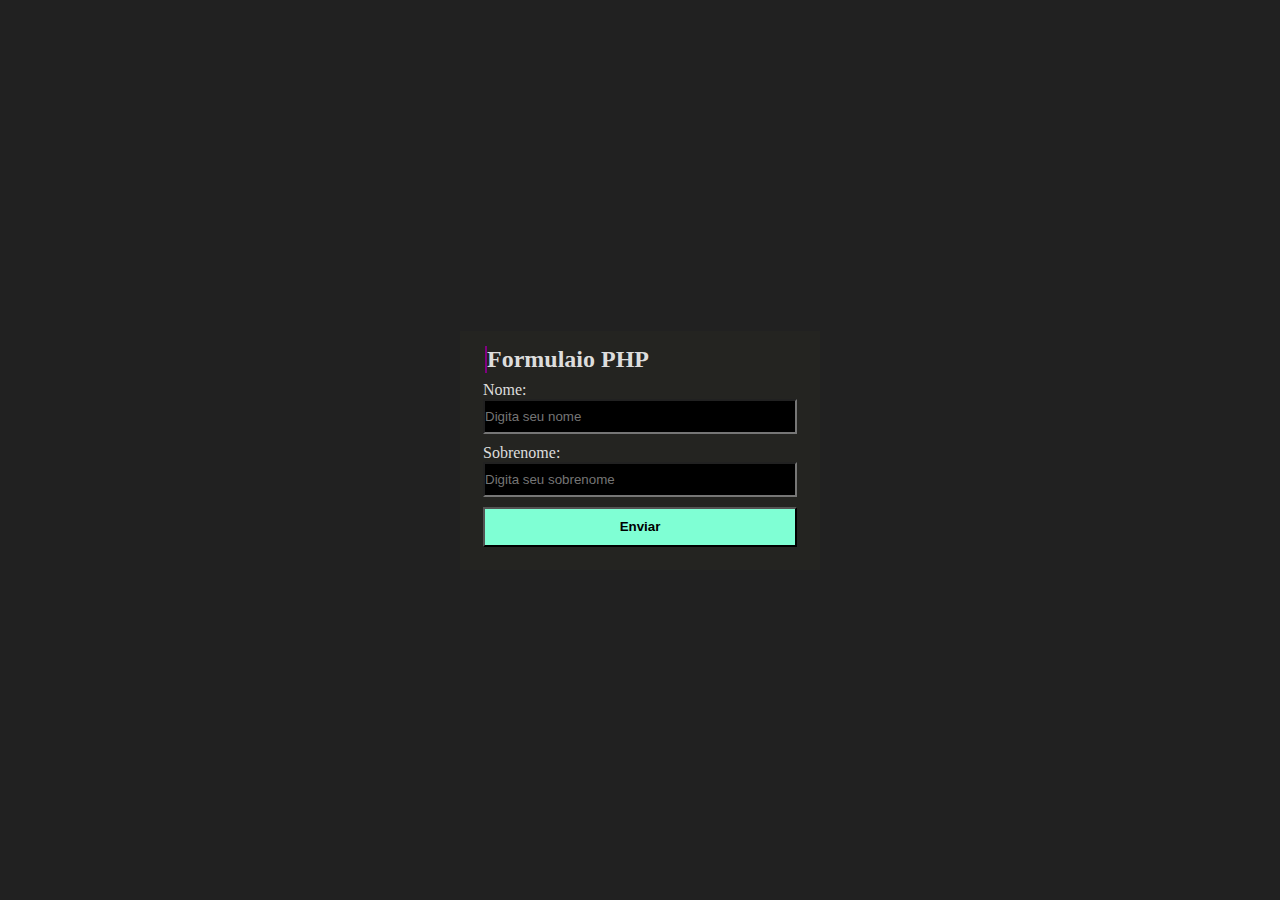
<file: php/formPhp1/index.html>
<!DOCTYPE html>
<html lang="pt-BR">

<head>
    <meta charset="UTF-8">
    <meta name="viewport" content="width=device-width, initial-scale=1.0">
    <title>Formulario com php</title>
    <style>
        * {
            margin: 0;
            padding: 0;
            box-sizing: border-box;
        }

        body {
            background-color: #212121;
        }

        .container {
            width: 100%;
            height: 100vh;

            display: flex;
            justify-content: center;
            align-items: center;
        }

        .container form {
            width: 360px;
            height: auto;
            background-color: #242421;
            padding: 15px;
        }

        .container form h2 {
            border-left: 2px solid purple;
            margin-left: 10px;
            color: #DDD;
        }

        .container form article {
            display: flex;
            flex-direction: column;
            padding: 8px;
        }

        .container form .inputs label {
            color: #DDD;
        }

        .container form .inputs input {
            width: 100%;
            height: 35px;
            margin-bottom: 10px;
            background-color: black;
            color: #DDD;
        }

        .container form .inputs button {
            background-color: aquamarine;
            font-weight: bold;
            height: 40px;
        }
    </style>
</head>

<body>
    <div class="container">
        <form action="./indexGet.php" method="get">
            <h2>Formulaio PHP</h2>
            <article class="inputs">
                <label for="name">Nome:</label>
                <input type="text" placeholder="Digita seu nome" id="name" name="name">

                <label for="sobre">Sobrenome:</label>
                <input type="text" placeholder="Digita seu sobrenome" id="sobre" name="sobre">

                <button type="submit">Enviar</button>
            </article>
        </form>
    </div>
</body>

</html>
</file>
